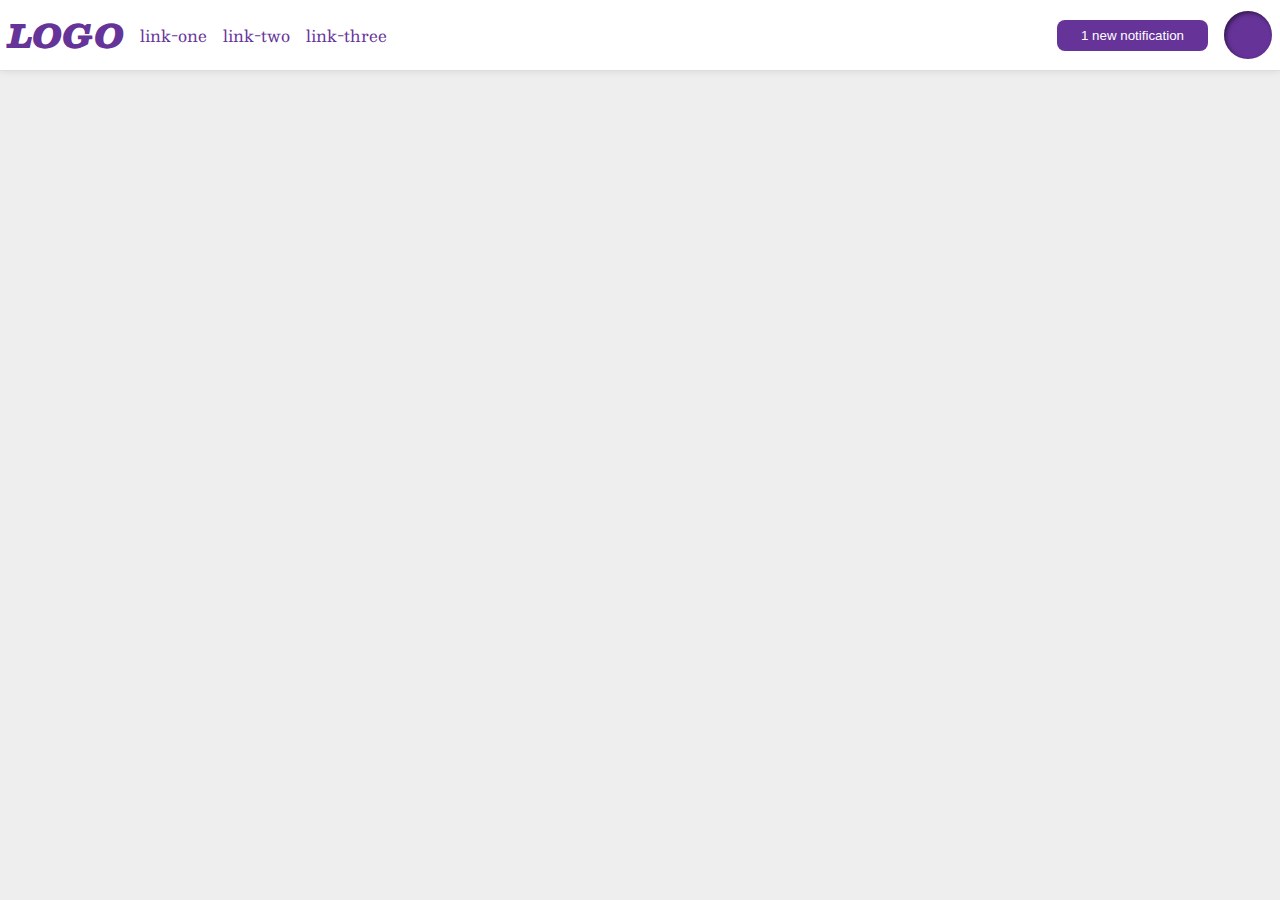
<file: flex/03-flex-header-2/index.html>
<!DOCTYPE html>
<html lang="en">
  <head>
    <meta charset="UTF-8">
    <meta http-equiv="X-UA-Compatible" content="IE=edge">
    <meta name="viewport" content="width=device-width, initial-scale=1.0">
    <title>Flex Header 2</title>
    <link rel="stylesheet" href="style.css">
  </head>
  <body>
    <div class="header">
      <div class="logo-and-links">
        <div class="logo">
          LOGO
        </div>
        <ul class="links">
          <li><a href="google.com">link-one</a></li>
          <li><a href="google.com">link-two</a></li>
          <li><a href="google.com">link-three</a></li>
        </ul>
      </div>
      <div class="button-and-image">
        <button class="notifications">
          1 new notification
        </button>
        <div class="profile-image"></div>
    </div>
    </div>
  </body>
</html>
</file>
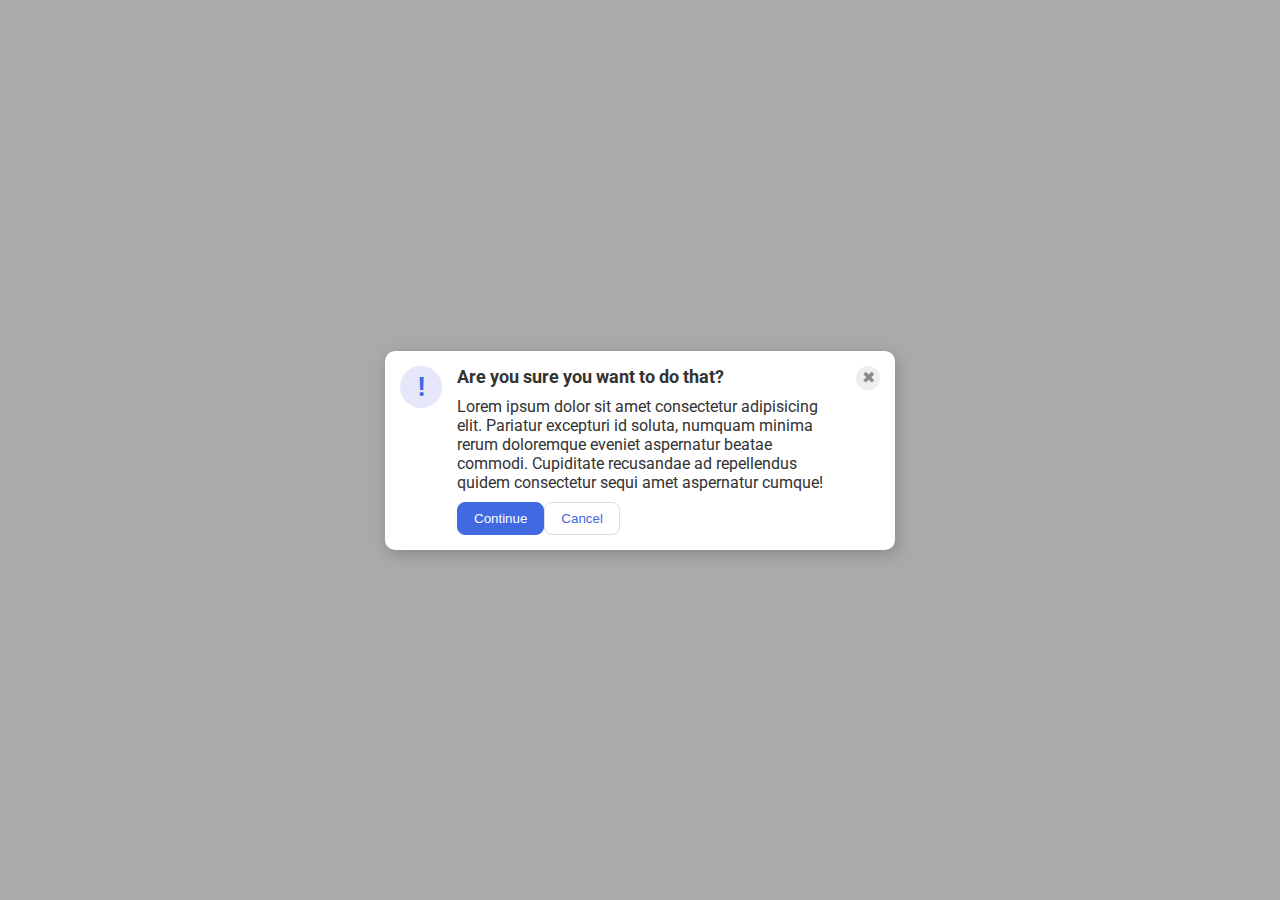
<file: flex/05-flex-modal/index.html>
<!DOCTYPE html>
<html lang="en">
  <head>
    <meta charset="UTF-8">
    <meta http-equiv="X-UA-Compatible" content="IE=edge">
    <meta name="viewport" content="width=device-width, initial-scale=1.0">
    <link rel="stylesheet" href="style.css">
    <title>Modal</title>
  </head>
  <body>
    <div class="modal">
      <div class="icon">!</div>
      <div class="modal-content">
        <div class="header">Are you sure you want to do that?</div>
        <div class="text">Lorem ipsum dolor sit amet consectetur adipisicing elit. Pariatur excepturi id soluta, numquam minima rerum doloremque eveniet aspernatur beatae commodi. Cupiditate recusandae ad repellendus quidem consectetur sequi amet aspernatur cumque!</div>
        <div class="container-buttons">
          <button class="continue">Continue</button>
          <button class="cancel">Cancel</button>
        </div>
      </div>
      <div class="close-button">✖</div>
    </div>
  </body>
</html>
</file>
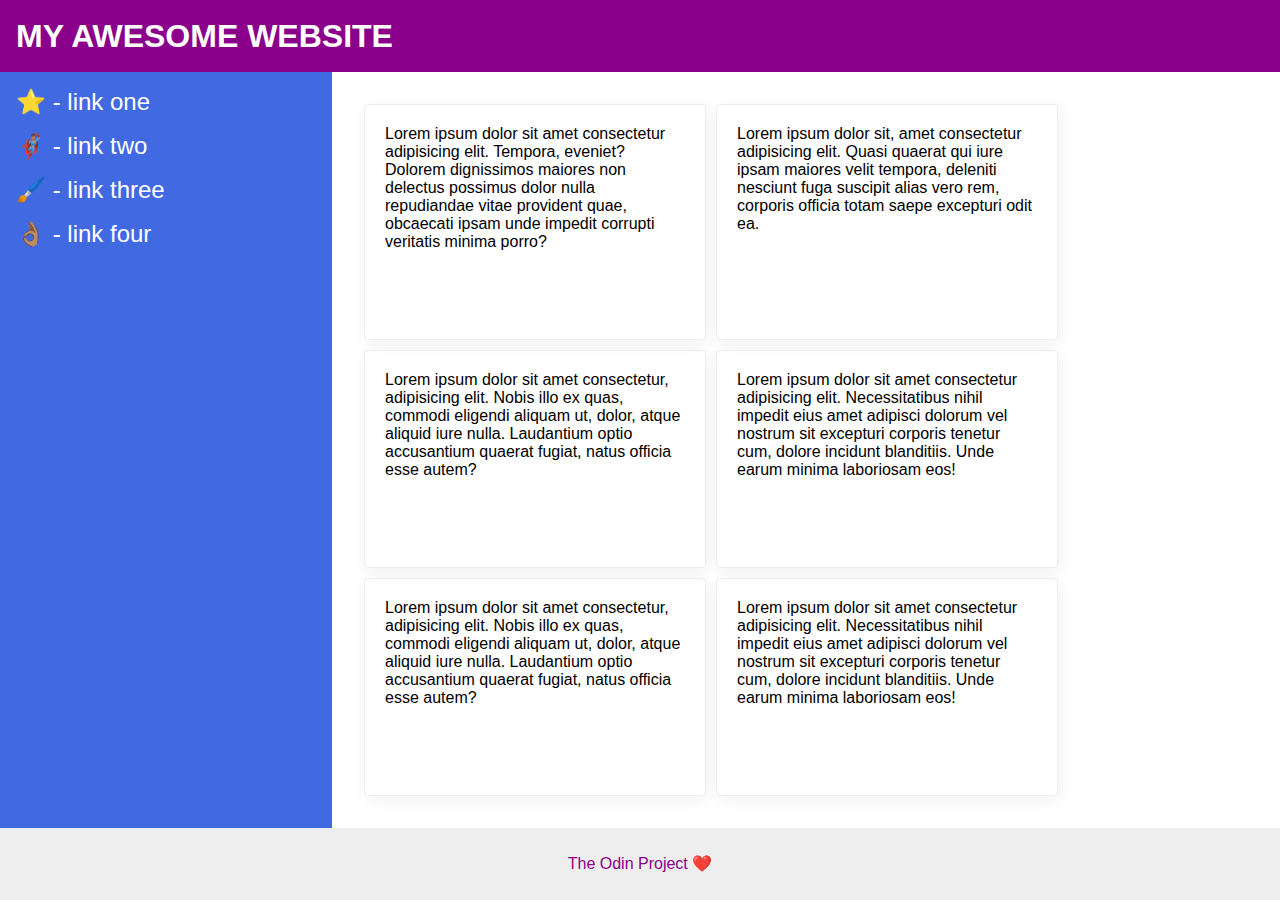
<file: flex/07-flex-layout-2/index.html>
<!DOCTYPE html>
<html lang="en">
  <head>
    <meta charset="UTF-8">
    <meta http-equiv="X-UA-Compatible" content="IE=edge">
    <meta name="viewport" content="width=device-width, initial-scale=1.0">
    <title>The Holy Grail</title>
    <link rel="stylesheet" href="style.css">
  </head>
  <body>
    <div class="header">
      MY AWESOME WEBSITE
    </div>
    <div class="content">
      <div class="sidebar">
        <ul>
          <li><a href="#">⭐ - link one</a></li>
          <li><a href="#">🦸🏽‍♂️ - link two</a></li>
          <li><a href="#">🖌️ - link three</a></li>
          <li><a href="#">👌🏽 - link four</a></li>
        </ul>
      </div>
      <div class="container-cards">
        <div class="card">Lorem ipsum dolor sit amet consectetur adipisicing elit. Tempora, eveniet? Dolorem dignissimos maiores non delectus possimus dolor nulla repudiandae vitae provident quae, obcaecati ipsam unde impedit corrupti veritatis minima porro?</div>
        <div class="card">Lorem ipsum dolor sit, amet consectetur adipisicing elit. Quasi quaerat qui iure ipsam maiores velit tempora, deleniti nesciunt fuga suscipit alias vero rem, corporis officia totam saepe excepturi odit ea.</div>
        <div class="card">Lorem ipsum dolor sit amet consectetur, adipisicing elit. Nobis illo ex quas, commodi eligendi aliquam ut, dolor, atque aliquid iure nulla. Laudantium optio accusantium quaerat fugiat, natus officia esse autem?</div>
        <div class="card">Lorem ipsum dolor sit amet consectetur adipisicing elit. Necessitatibus nihil impedit eius amet adipisci dolorum vel nostrum sit excepturi corporis tenetur cum, dolore incidunt blanditiis. Unde earum minima laboriosam eos!</div>
        <div class="card">Lorem ipsum dolor sit amet consectetur, adipisicing elit. Nobis illo ex quas, commodi eligendi aliquam ut, dolor, atque aliquid iure nulla. Laudantium optio accusantium quaerat fugiat, natus officia esse autem?</div>
        <div class="card">Lorem ipsum dolor sit amet consectetur adipisicing elit. Necessitatibus nihil impedit eius amet adipisci dolorum vel nostrum sit excepturi corporis tenetur cum, dolore incidunt blanditiis. Unde earum minima laboriosam eos!</div>
      </div>
    </div>
    <div class="footer">
      The Odin Project ❤️
    </div>
  </body>
</html>
</file>
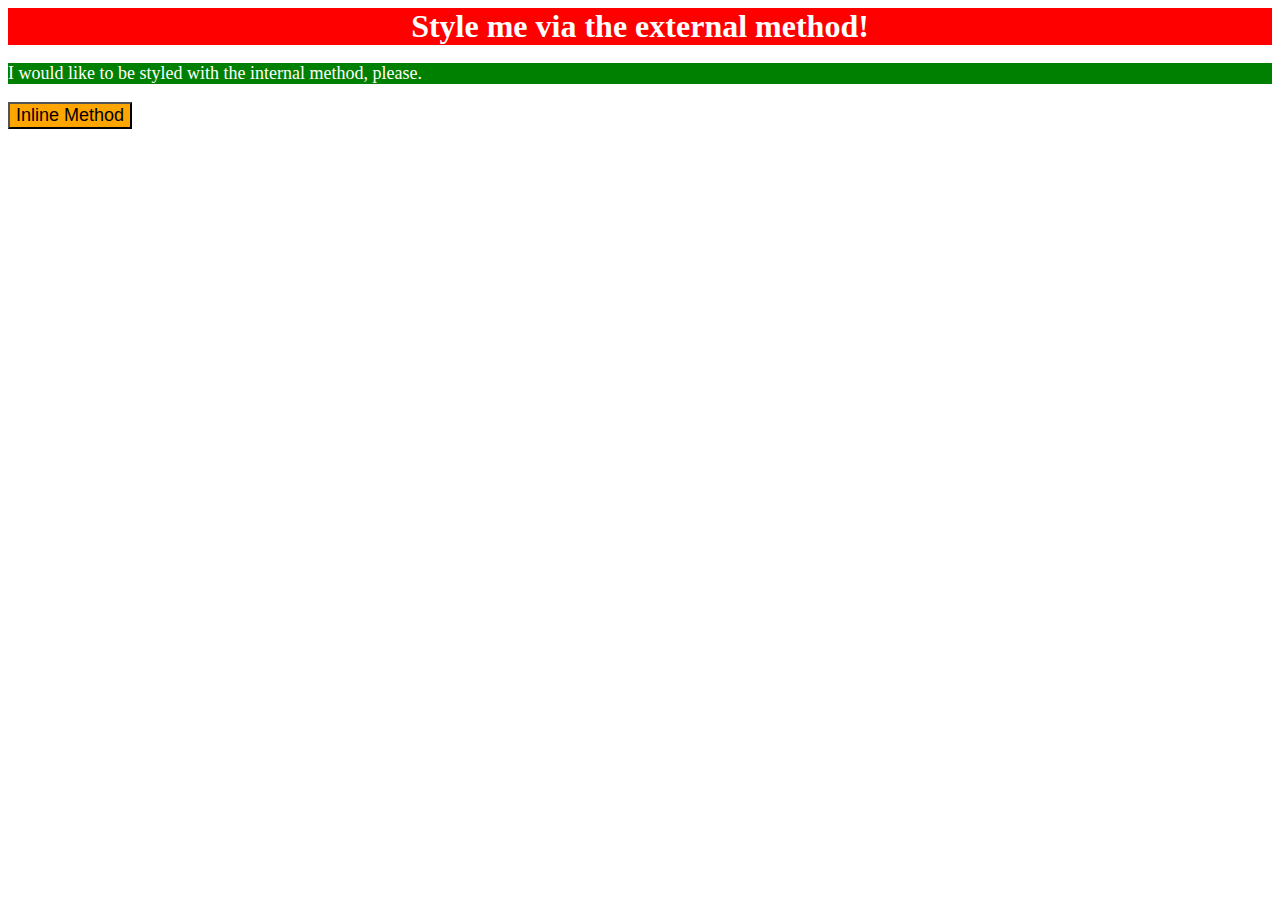
<file: foundations/01-css-methods/index.html>
<!DOCTYPE html>
<html lang="en">
  <head>
    <meta charset="UTF-8">
    <meta http-equiv="X-UA-Compatible" content="IE=edge">
    <meta name="viewport" content="width=device-width, initial-scale=1.0">

    <link rel="stylesheet" href="styles.css">

    <style>
      p {
        color:white;
        background: green;
        font-size: 18px;
      }
    </style>

    <title>Methods for Adding CSS</title>
  </head>
  <body>
    <div>Style me via the external method!</div>
    <p>I would like to be styled with the internal method, please.</p>
    <button style="background-color: orange; font-size: 18px;">Inline Method</button>
  </body>
</html>
</file>
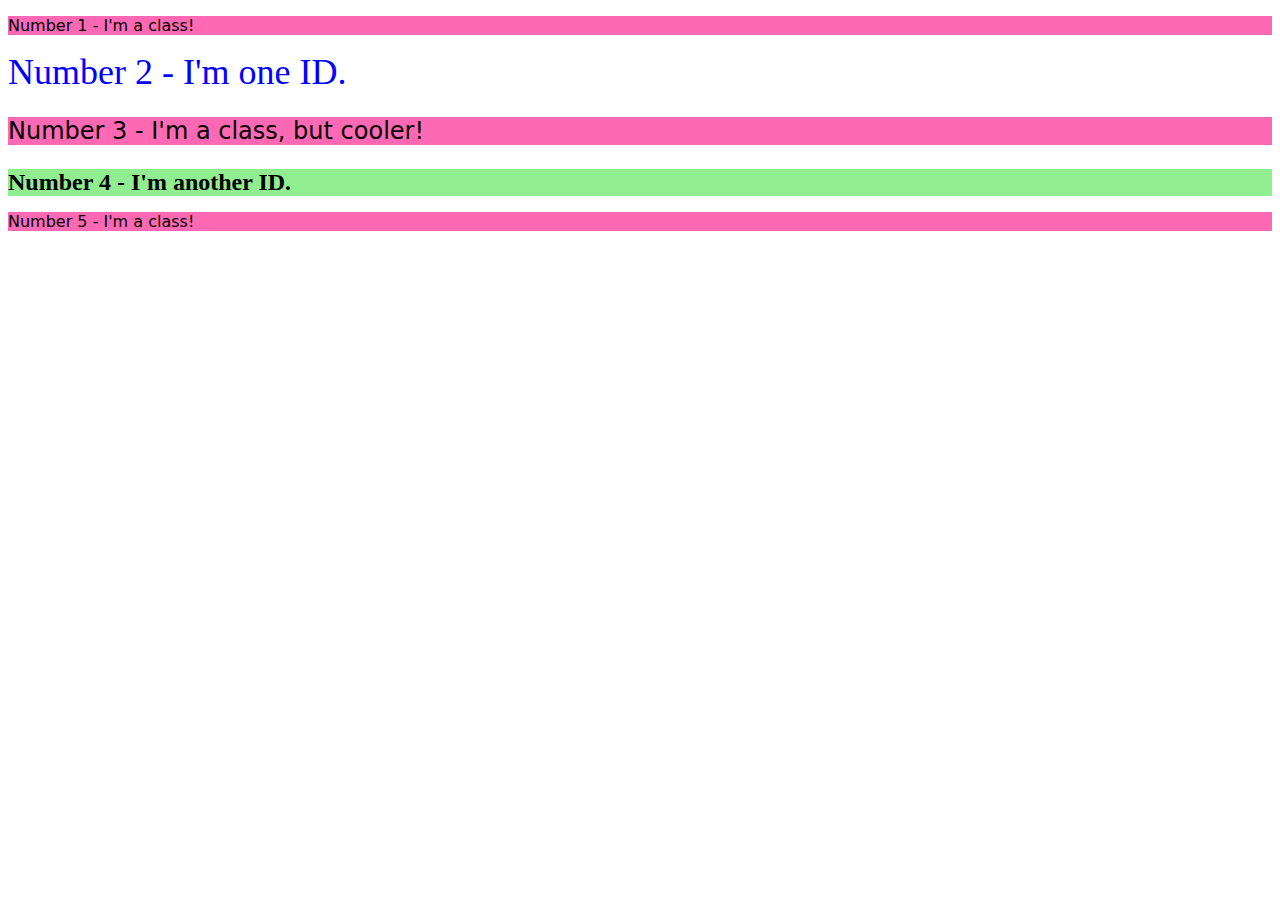
<file: foundations/02-class-id-selectors/index.html>
<!DOCTYPE html>
<html lang="en">
  <head>
    <meta charset="UTF-8">
    <meta http-equiv="X-UA-Compatible" content="IE=edge">
    <meta name="viewport" content="width=device-width, initial-scale=1.0">
    <title>Class and ID Selectors</title>
    <link rel="stylesheet" href="style.css">
  </head>
  <body>
    <p class="odd">Number 1 - I'm a class!</p>
    <div id="two">Number 2 - I'm one ID.</div>
    <p class="odd three"> Number 3 - I'm a class, but cooler!</p>
    <div id="four">Number 4 - I'm another ID.</div>
    <p class="odd">Number 5 - I'm a class!</p>
  </body>
</html>
</file>
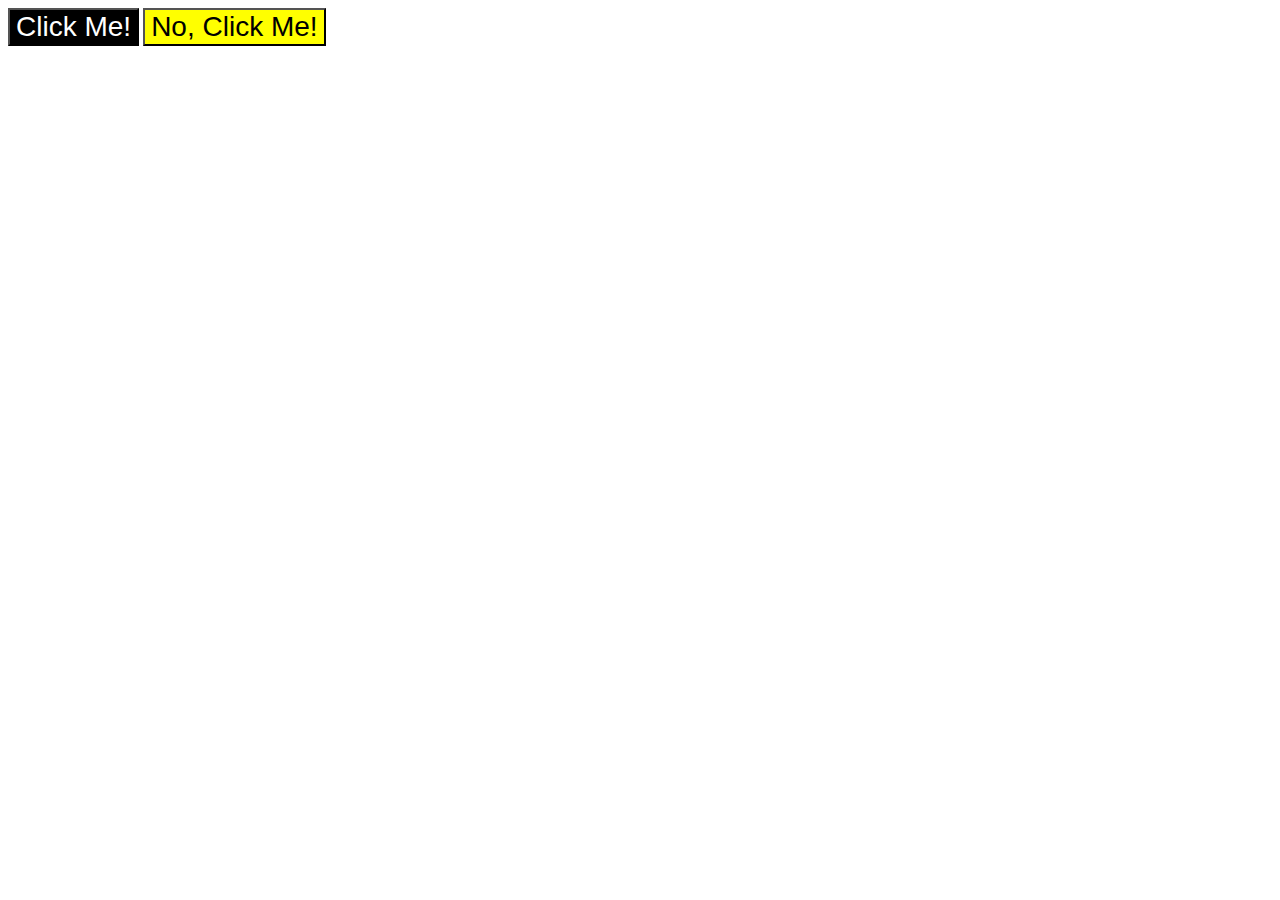
<file: foundations/03-grouping-selectors/index.html>
<!DOCTYPE html>
<html lang="en">
  <head>
    <meta charset="UTF-8">
    <meta http-equiv="X-UA-Compatible" content="IE=edge">
    <meta name="viewport" content="width=device-width, initial-scale=1.0">
    <title>Grouping Selectors</title>
    <link rel="stylesheet" href="style.css">
  </head>
  <body>
    <button class="first-button">Click Me!</button>
    <button class="second-button">No, Click Me!</button>
  </body>
</html>
</file>
<file: flex/03-flex-header-2/style.css>
/* this is some magical font-importing.  
you'll learn about it later. */
@import url('https://fonts.googleapis.com/css2?family=Besley:ital,wght@0,400;1,900&display=swap');

body {
  margin: 0;
  background: #eee;
  font-family: Besley, serif;
}

.header {
  background: white;
  border-bottom: 1px solid #ddd;
  box-shadow: 0 0 8px rgba(0,0,0,.1);
  display:flex;
  align-items: center;
  justify-content: space-between;
  padding: 8px;
}

.profile-image {
  background: rebeccapurple;
  box-shadow: inset 2px 2px 4px rgba(0,0,0,.5);
  border-radius: 50%;
  width: 48px;
  height:  48px;
}

.logo {
  color: rebeccapurple;
  font-size: 32px;
  font-weight: 900;
  font-style: italic;
}

button {
  border: none;
  border-radius: 8px;
  background: rebeccapurple;
  color: white;
  padding: 8px 24px;
}

a {
  /* this removes the line under our links */
  text-decoration: none;
  color: rebeccapurple;
}

ul {
  list-style-type: none;
  display: flex;
  padding: 0;
  margin: 0;
  gap:16px;
}

.header > * {
  display: flex;
  align-items: center;
  justify-content: space-between;
  gap: 16px;
  /* padding:8px;  */
}

.button-and-image {
  /* justify-content: flex-start; */
  /* margin-left: auto; */
}
</file>
<file: flex/05-flex-modal/style.css>
@import url('https://fonts.googleapis.com/css2?family=Roboto:wght@400;700&display=swap');

html, body {
  height: 100%;
}

body {
  font-family: Roboto, sans-serif;
  margin: 0;
  background: #aaa;
  color: #333;
  /* I'll give you this one for free lol */
  display: flex;
  align-items: center;
  justify-content: center;
}

.modal {
  background: white;
  width: 480px;
  border-radius: 10px;
  box-shadow: 2px 4px 16px rgba(0,0,0,.2);
  padding: 15px;
  display: flex;
  justify-content: space-evenly;
  gap: 15px;
}

.icon {
  color: royalblue;
  font-size: 26px;
  font-weight: 700;
  background: lavender;
  width: 42px;
  height: 42px;
  border-radius: 50%;
  display: flex;
  align-items: center;
  justify-content: center;
  flex-shrink:0;
}

.close-button {
  background: #eee;
  border-radius: 50%;
  color: #888;
  font-weight: 400;
  font-size: 16px;
  height: 24px;
  width: 24px;
  display: flex;
  align-items: center;
  justify-content: center;
  flex-shrink:0;
}

button {
  padding: 8px 16px;
  border-radius: 8px;
}

button.continue {
  background: royalblue;
  border: 1px solid royalblue;
  color: white;
}

button.cancel {
  background: white;
  border: 1px solid #ddd;
  color: royalblue;
}

.modal-content {
  display: flex;
  flex-direction: column;
  justify-content: space-evenly;
  align-items:baseline;
  gap:10px;
}

.container-buttons {
  display:flex;
}

.header {
  font-weight: bold;
  font-size: large;
}
</file>
<file: flex/07-flex-layout-2/style.css>
body {
  font-family: -apple-system, BlinkMacSystemFont, 'Segoe UI', Roboto, Oxygen, Ubuntu, Cantarell, 'Open Sans', 'Helvetica Neue', sans-serif;
  margin: 0;
  min-height: 100vh;
  display: flex;
  flex-direction: column;
  justify-content: space-between
}

.header {
  height: 72px;
  background: darkmagenta;
  color: white;
  font-size: 32px;
  font-weight: 900;
  line-height: 72px;
  padding-left: 16px;
}

.footer {
  height: 72px;
  background: #eee;
  color: darkmagenta;
  text-align: center;
  line-height: 72px;
}

.sidebar {
  width: 300px;

  flex-shrink: 0;
  display: flex;
  gap: 10px;
  background: royalblue;
  padding: 16px;
}

.card {
  border: 1px solid #eee;
  box-shadow: 2px 4px 16px rgba(0,0,0,.06);
  border-radius: 4px;
  width: 300px;
  padding: 20px;
}

.content {
  display: flex;
  flex: 1;
}

.container-cards {
  display:flex;
  flex-wrap: wrap;
  gap:10px;
  padding: 32px;
}

ul {
  list-style: none;
  padding: 0;
  margin: 0;
}

li {
  margin-bottom: 16px;
}

a {
  text-decoration: none;
  color: white;
  font-size: 24px;
}
</file>
<file: foundations/01-css-methods/styles.css>
div {
    background-color: red;
    color: white;
    font-size: 32px;
    text-align: center;
    font-weight: bold;
}
</file>
<file: foundations/02-class-id-selectors/style.css>
.odd {
    background-color: hotpink;
    font-family: "Verdana", "DejaVu Sans", sans-serif;
}
.three {
    font-size: 24px;
}
#two {
    color:blue;
    font-size: 36px;
}

#four {
    background-color: lightgreen;
    font-size: 24px;
    font-weight: bold;
}
</file>
<file: foundations/03-grouping-selectors/style.css>
.first-button,
.second-button {
    font-size: 28px;
    font-family: Helvetica, "Times New Roman", sans-serif;
}

.first-button {
    color:white;
    background-color: black;
}

.second-button {
    color: black;
    background-color: yellow;
}
</file>
